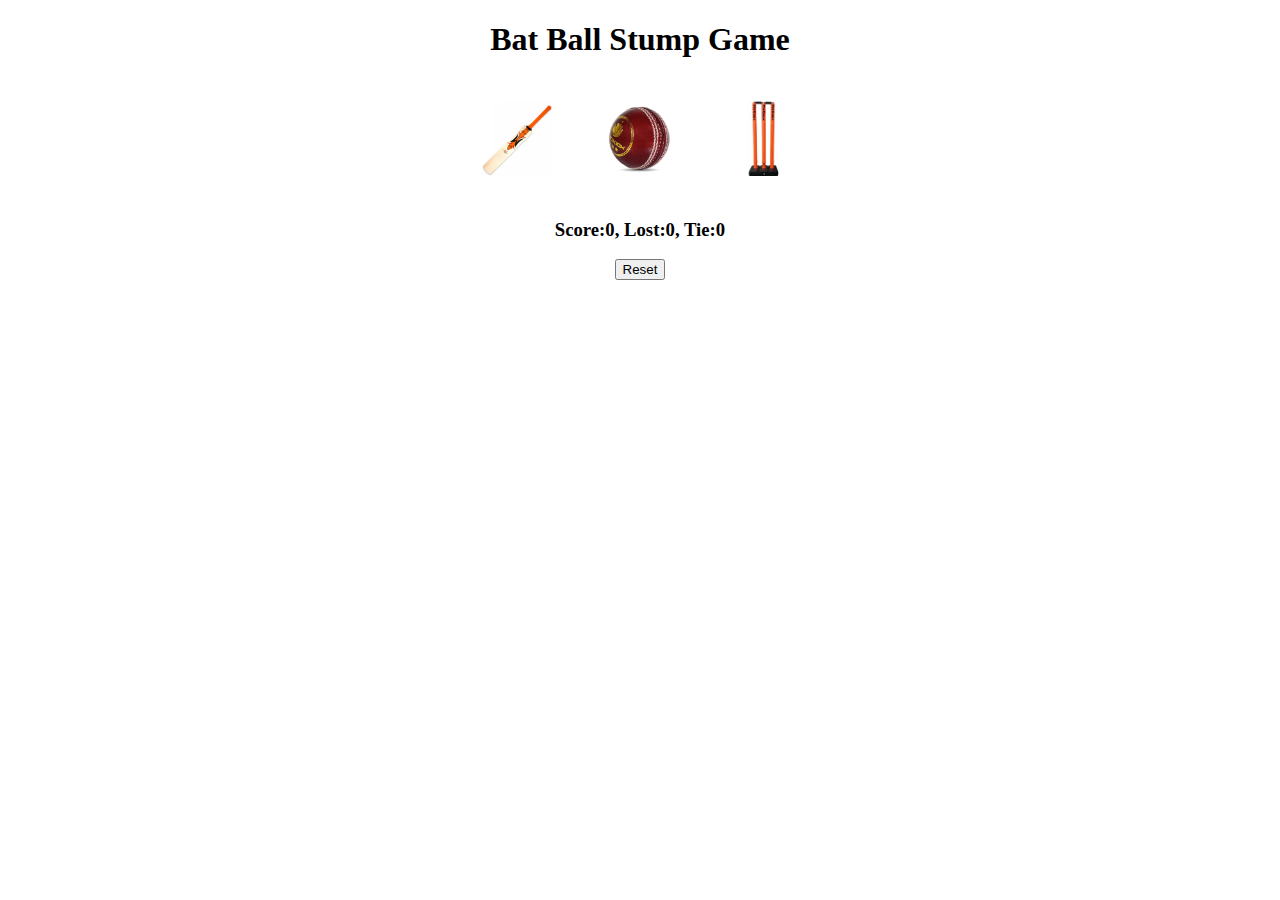
<file: index.html>
<!DOCTYPE html>

<html lang="en">
<head>
  <meta charset="UTF-8">
  <meta name="viewport" content="width=device-width, initial-scale=1.0">
  <title>Cricket Game</title>
  <link rel="stylesheet" href="Cricket.css">
</head>
<body>
  <h1> Bat Ball Stump Game</h1>
  <button class="choice-button"  onclick="
  var computerChoice=generateComputerChoice();
  var resultMsg=getResult('Bat',computerChoice);
  showResult('Bat',computerChoice,resultMsg);
  "><img src="bat.png" alt="Bat Image" class="choice-image"></button>
  

<button class="choice-button" onclick="
var computerChoice=generateComputerChoice();
 var resultMsg=getResult('Ball',computerChoice);
 showResult('Ball',computerChoice,resultMsg);
"><img src="ball.png" alt="Ball Image" class="choice-image">
</button>
 
<button class="choice-button" onclick="
 var computerChoice=generateComputerChoice();
  var resultMsg=getResult('Stump',computerChoice);
  showResult('Stump',computerChoice,resultMsg);
"><img src="stump.png" alt="Stump Image" class="choice-image">
</button> 


<h3 id="user-move"></h3>
<h3 id="computer-move"></h3>
<h3 id="result"></h3>
<h3 id="score"></h3>

<button onclick="localStorage.clear()
resetScore();
">Reset</button>

 <script>

  
let scoreStr = localStorage.getItem('Score');
let score;
resetScore(scoreStr);

function resetScore(scoreStr){
  score = scoreStr ? JSON.parse(scoreStr) :{
    win:0,
    lost:0,
    tie:0,
  };

  score.displayScore =  function(){
      return `Score:${score.win}, Lost:${score.lost}, Tie:${score.tie}`
    };
    showResult();
  }
function generateComputerChoice(){
//This will generate a random number between 0 and 3
  let randomNumber=Math.random()*3;
 if(randomNumber<=1){
return 'Bat';
 }
 else if(randomNumber<=2)
 {
   return'Ball';
 }
 else
 {
   return 'Stump';
 }

}


function getResult(userMove,computerMove){
  if (userMove==='Bat'){
  if(computerMove==='Ball'){
    score.win++;
   return 'User won';
   
  }else if(computerMove==='Bat'){
    score.tie++;
   return 'It is a tie';
  }else if(computerMove==='Stump'){
    score.lost++;
  return'Computer has won';
  }
  }

   else if(userMove==='Ball'){
   
  if(computerMove==='Ball'){
    score.tie++;
    return'It is a tie';
  }else if(computerMove==='Bat'){
    score.lost++;
    return`Computer has won`;
  }else if(computerMove==='Stump'){
    score.win++;
    return'User won';
  }
   }

  else {
 if(computerMove==='Ball'){
  score.lost++;
  return 'Computer has won';
 }else if(computerMove==='Bat'){
  score.win++;
  return 'User won';
 }else if(computerMove==='Stump'){
  score.tie++;
  return 'It is a tie';
 }
  }
}
function showResult(userMove,computerMove,result){
  localStorage.setItem('Score',JSON.stringify(score));

  document.querySelector('#user-move').innerText = userMove  ?`You have chosen ${userMove}`:'';

  document.querySelector('#computer-move').innerText = computerMove  ?`Computer choice is ${computerMove}`:'';

  document.querySelector('#result').innerText = result ||'';

  document.querySelector('#score').innerText = score.displayScore ();

  //console.log(score);
  //alert (`You have choosen ${userMove}. Computer choice is ${computerMove} 
  //${result}
  // ${score.displayScore ()}`);
}
 </script>

</body>
</html>
</file>
<file: Cricket.css>
body {
text-align: center;
    }

 .choice-button{
  height: 100px;
  width: 100px;
  border:none ;
  margin:10px;
  background-color: white;
  border-radius: 50px;
  cursor: pointer;
  

 }
 .choice-image{
  height: 75px;
  

 }
</file>
